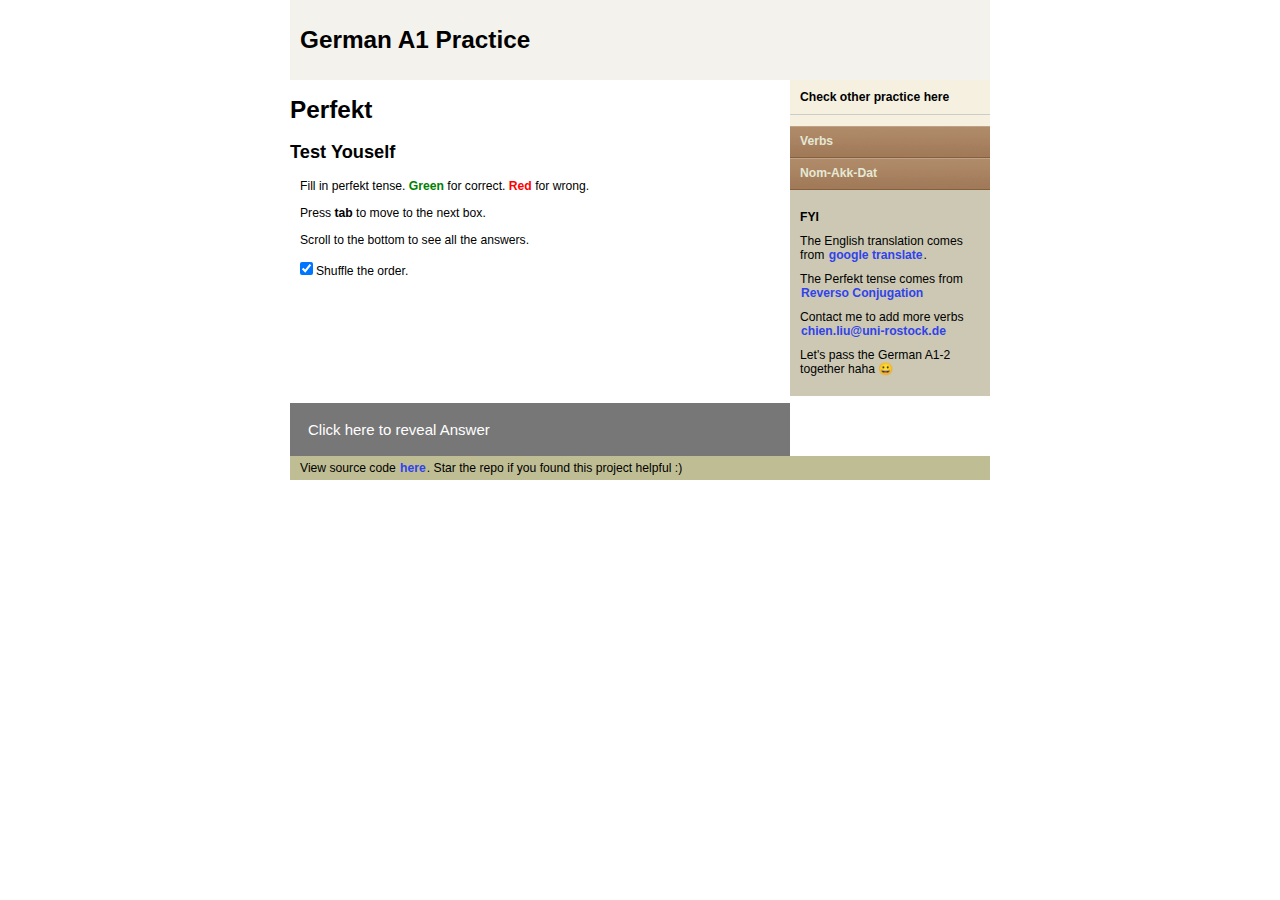
<file: index.html>
<!DOCTYPE HTML PUBLIC "-//W3C//DTD HTML 4.01//EN" "http://www.w3.org/TR/html4/strict.dtd">
<html>

<head>
  <title>German A1 Practice</title>
  <meta http-equiv="content-type" content="text/html; charset=iso-8859-1">
  <link rel="stylesheet" type="text/css" href="styles.css" />
  <style>
    table,
    th,
    td {
      border: 1px solid black;
      border-collapse: collapse;
      margin: 12px 12px 12px 12px;
      padding: 6px 12px 3px 12px;
    }

  </style>

  <style>
    /* this style tag is for collapsible */
    .collapsible {
      background-color: #777;
      color: white;
      cursor: pointer;
      padding: 18px;
      width: 100%;
      border: none;
      text-align: left;
      outline: none;
      font-size: 15px;
    }

    .active,
    .collapsible:hover {
      background-color: #555;
    }

    .content {
      padding: 0 0px;
      display: none;
      overflow: hidden;
      background-color: #ffffff;
    }

  </style>

  <style>
    #shuffle_chk {
      margin-left: 10px;
    }

  </style>

  <!-- Global site tag (gtag.js) - Google Analytics -->
  <script async src="https://www.googletagmanager.com/gtag/js?id=G-8JMJFM3SVX"></script>
  <script>
    window.dataLayer = window.dataLayer || [];
    function gtag() { dataLayer.push(arguments); }
    gtag('js', new Date());

    gtag('config', 'G-8JMJFM3SVX');
  </script>
</head>

<body onload="loadPerfektData(shuffle=true)">
  <div id="container">
    <div id="header">
      <h1>German A1 Practice</h1>
    </div>
    <div id="wrapper">
      <div id="content">
        <h1>Perfekt</h1>

        <h2>Test Youself</h2>
        <p>Fill in perfekt tense. <span style="color:green; font-weight: bold;">Green</span> for correct.
          <span style="color:red; font-weight: bold;">Red</span> for wrong.
        </p>
        <p> Press <span style="font-weight: bold;">tab</span> to move to the next box.</p>
        <p> Scroll to the bottom to see all the answers.</p>
        <input type="checkbox" id="shuffle_chk" onchange="loadPerfektData(shuffle=this.checked)" checked><label>Shuffle
          the order.</label>
        <table id="perfekt_test"></table>

        <script type="text/javascript" src="js/main.js"></script>

        <!-- Answer -->
        <p style="margin-bottom:3cm;"></p>
        <button type="button" class="collapsible">Click here to reveal Answer</button>
        <div class="content">
          <table id="perfekt_answer"></table>
        </div>

      </div>
    </div>
    <div id="navigation">
      <p><strong>Check other practice here</strong></p>
      <hr />
      <div id="menu">
        <ul>
          <li><a href="https://chien-liu.github.io/german-a1/index.html">Verbs</a></li>
          <li><a href="https://chien-liu.github.io/german-a1/nom-akk-dat.html">Nom-Akk-Dat</a></li>
        </ul>
      </div>
    </div>
    <div id="extra">
      <ul>
        <p><strong>FYI</strong></p>
        <p>The English translation comes from <a href="https://pypi.org/project/googletrans/">google translate</a>.</p>
        <p>The Perfekt tense comes from <a href="https://conjugator.reverso.net/conjugation-german.html">Reverso
            Conjugation</a></p>
        <p>Contact me to add more verbs <a
            hef="mailto:chien.liu@uni-rostock.de?subject = german-a1-Feedback">chien.liu@uni-rostock.de</a></p>
        <p>Let's pass the German A1-2 together haha &#128512</p>
      </ul>
    </div>
    <div id="footer">
      <p>View source code <a href="https://github.com/chien-liu/german-a1">here</a>. Star the repo if you found this
        project helpful :)</p>
    </div>
  </div>



  <script>
    // The script is for collapible
    var coll = document.getElementsByClassName("collapsible");
    var i;

    for (i = 0; i < coll.length; i++) {
      coll[i].addEventListener("click", function () {
        this.classList.toggle("active");
        var content = this.nextElementSibling;
        if (content.style.display === "block") {
          content.style.display = "none";
        } else {
          content.style.display = "block";
        }
      });
    }
  </script>
</body>

</html>
</file>
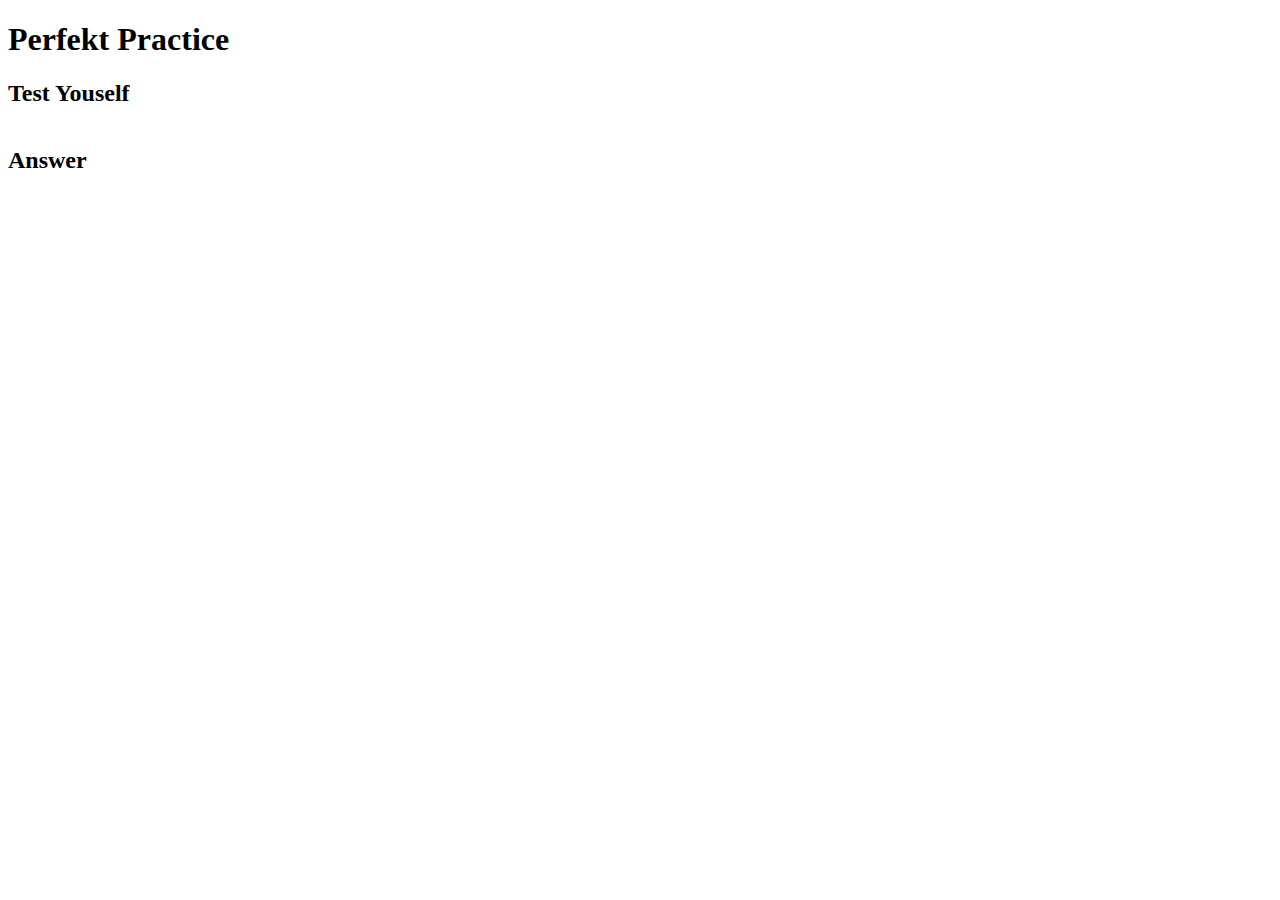
<file: index_primal.html>
<!DOCTYPE html>
<html>
  <head>
    <style>
      table,
      th,
      td {
        border: 1px solid black;
        border-collapse: collapse;
        margin: 12px 12px 12px 12px;
        padding: 12px 12px 12px 12px;
      }
    </style>
  </head>

  <body onload="getGermanVerbData()">
    <h1>Perfekt Practice</h1>

    <h2>Test Youself</h2>
    <table id="perfekt_test"></table>

    <h2>Answer</h2>
    <table id="perfekt_answer"></table>

    <script type="text/javascript" src="js/tables.js"></script>
  </body>
</html>
</file>
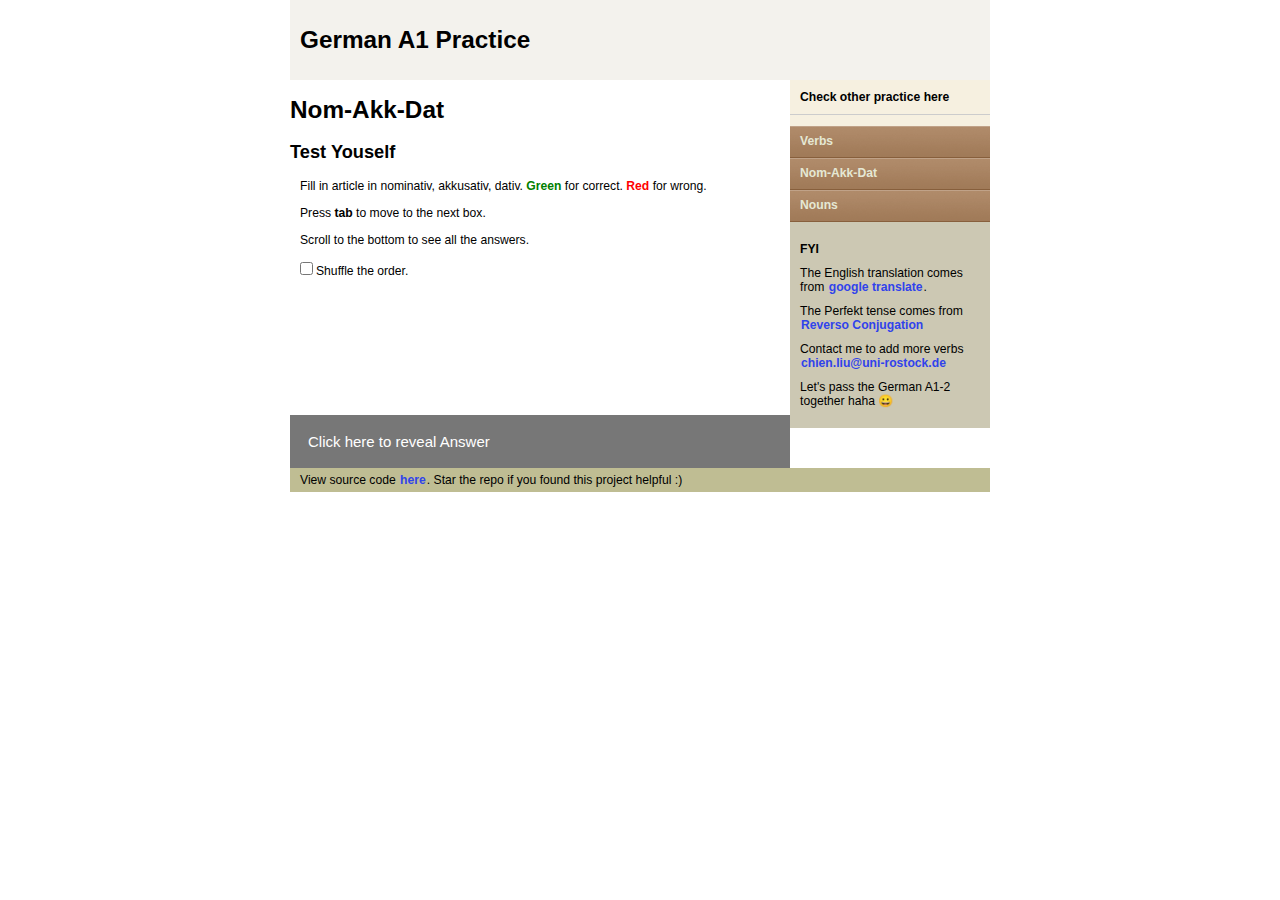
<file: nom-akk-dat.html>
<!DOCTYPE HTML PUBLIC "-//W3C//DTD HTML 4.01//EN" "http://www.w3.org/TR/html4/strict.dtd">
<html>

<head>
  <title>German A1 Practice</title>
  <meta http-equiv="content-type" content="text/html; charset=iso-8859-1">
  <link rel="stylesheet" type="text/css" href="styles.css" />
  <style>
    table,
    th,
    td {
      border: 1px solid black;
      border-collapse: collapse;
      margin: 12px 12px 12px 12px;
      padding: 6px 12px 3px 12px;
    }

  </style>

  <style>
    /* this style tag is for collapsible */
    .collapsible {
      background-color: #777;
      color: white;
      cursor: pointer;
      padding: 18px;
      width: 100%;
      border: none;
      text-align: left;
      outline: none;
      font-size: 15px;
    }

    .active,
    .collapsible:hover {
      background-color: #555;
    }

    .content {
      padding: 0 0px;
      display: none;
      overflow: hidden;
      background-color: #ffffff;
    }

  </style>

  <style>
    #shuffle_chk {
      margin-left: 10px;
    }

  </style>

  <!-- Global site tag (gtag.js) - Google Analytics -->
  <script async src="https://www.googletagmanager.com/gtag/js?id=G-8JMJFM3SVX"></script>
  <script>
    window.dataLayer = window.dataLayer || [];
    function gtag() { dataLayer.push(arguments); }
    gtag('js', new Date());

    gtag('config', 'G-8JMJFM3SVX');
  </script>
</head>

<body onload="loadArticleData(shuffle=false); loadPronomenData(shuffle=false)">
  <div id="container">
    <div id="header">
      <h1>German A1 Practice</h1>
    </div>
    <div id="wrapper">
      <div id="content">
        <p></p>
        <h1>Nom-Akk-Dat</h1>

        <h2>Test Youself</h2>
        <p>Fill in article in nominativ, akkusativ, dativ. <span style="color:green; font-weight: bold;">Green</span>
          for correct.
          <span style="color:red; font-weight: bold;">Red</span> for wrong.
        </p>
        <p> Press <span style="font-weight: bold;">tab</span> to move to the next box.</p>
        <p> Scroll to the bottom to see all the answers.</p>
        <input type="checkbox" id="shuffle_chk" onchange="loadArticleData(shuffle=this.checked); loadPronomenData(shuffle=this.checked);"><label>Shuffle
          the order.</label>
        <table id="article_test"></table>

        <table id="pronomen_test"></table>

        <script type="text/javascript" src="js/main.js"></script>

        <!-- Answer -->
        <p style="margin-bottom:3cm;"></p>
        <button type="button" class="collapsible">Click here to reveal Answer</button>
        <div class="content">
          <table id="article_answer"></table>
          <table id="pronomen_answer"></table>
        </div>

      </div>
    </div>
    <div id="navigation">
      <p><strong>Check other practice here</strong></p>
      <hr />
      <div id="menu">
        <ul>
          <li><a href="https://chien-liu.github.io/german-a1/index.html">Verbs</a></li>
          <li><a href="https://chien-liu.github.io/german-a1/nom-akk-dat.html">Nom-Akk-Dat</a></li>
          <li><a href="https://chien-liu.github.io/german-a1/noun.html">Nouns</a></li>
        </ul>
      </div>
    </div>
    <div id="extra">
      <ul>
        <p><strong>FYI</strong></p>
        <p>The English translation comes from <a href="https://pypi.org/project/googletrans/">google translate</a>.</p>
        <p>The Perfekt tense comes from <a href="https://conjugator.reverso.net/conjugation-german.html">Reverso
            Conjugation</a></p>
        <p>Contact me to add more verbs <a
            hef="mailto:chien.liu@uni-rostock.de?subject = german-a1-Feedback">chien.liu@uni-rostock.de</a></p>
        <p>Let's pass the German A1-2 together haha &#128512</p>
      </ul>
    </div>
    <div id="footer">
      <p>View source code <a href="https://github.com/chien-liu/german-a1">here</a>. Star the repo if you found this
        project helpful :)</p>
    </div>
  </div>



  <script>
    // The script is for collapible
    var coll = document.getElementsByClassName("collapsible");
    var i;

    for (i = 0; i < coll.length; i++) {
      coll[i].addEventListener("click", function () {
        this.classList.toggle("active");
        var content = this.nextElementSibling;
        if (content.style.display === "block") {
          content.style.display = "none";
        } else {
          content.style.display = "block";
        }
      });
    }
  </script>
</body>

</html>
</file>
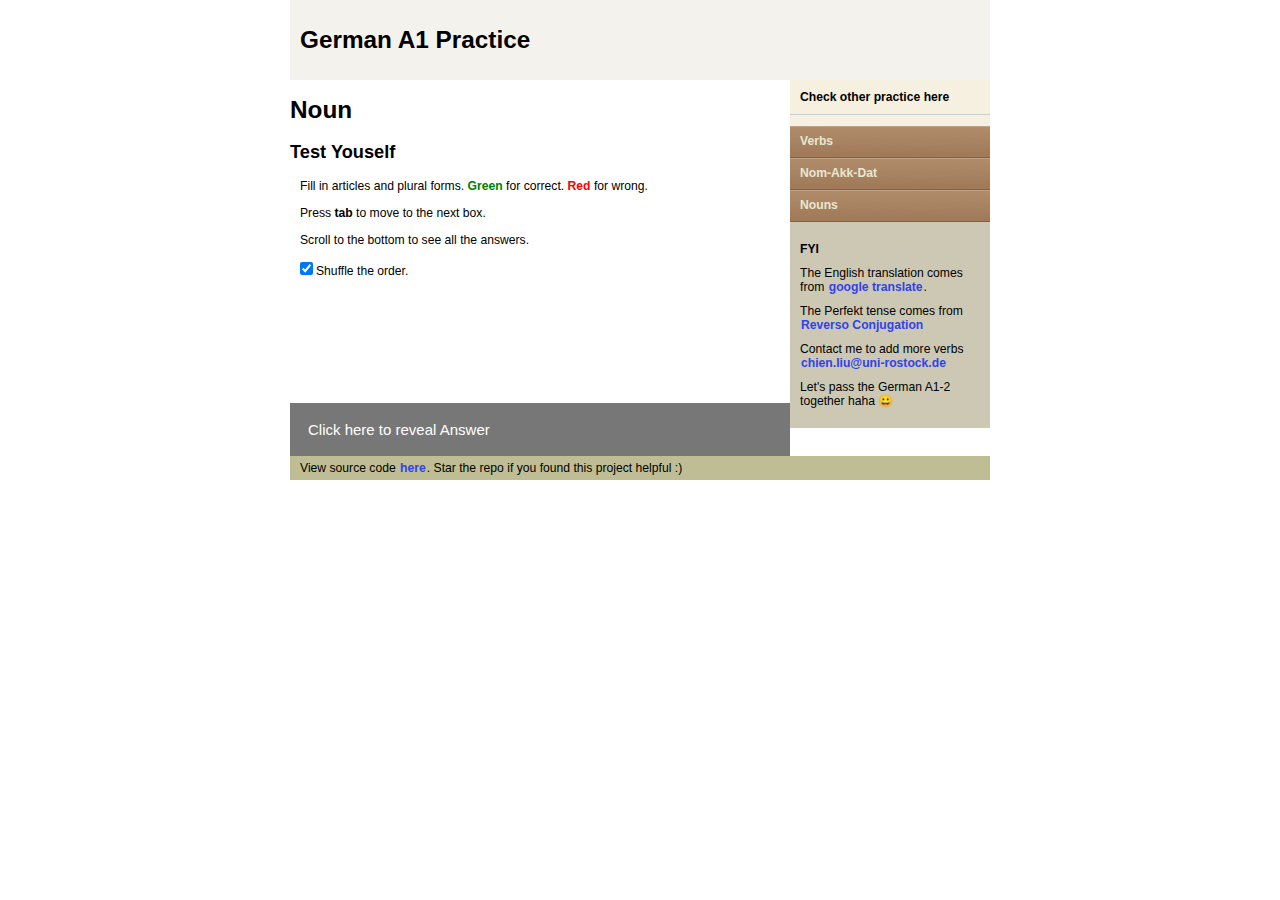
<file: noun.html>
<!DOCTYPE HTML PUBLIC "-//W3C//DTD HTML 4.01//EN" "http://www.w3.org/TR/html4/strict.dtd">
<html>

<head>
  <title>German A1 Practice</title>
  <meta http-equiv="content-type" content="text/html; charset=iso-8859-1">
  <link rel="stylesheet" type="text/css" href="styles.css" />
  <style>
    table,
    th,
    td {
      border: 1px solid black;
      border-collapse: collapse;
      margin: 12px 12px 12px 12px;
      padding: 6px 12px 3px 12px;
    }

  </style>

  <style>
    /* this style tag is for collapsible */
    .collapsible {
      background-color: #777;
      color: white;
      cursor: pointer;
      padding: 18px;
      width: 100%;
      border: none;
      text-align: left;
      outline: none;
      font-size: 15px;
    }

    .active,
    .collapsible:hover {
      background-color: #555;
    }

    .content {
      padding: 0 0px;
      display: none;
      overflow: hidden;
      background-color: #ffffff;
    }

  </style>

  <style>
    #shuffle_chk {
      margin-left: 10px;
    }

  </style>

  <!-- Global site tag (gtag.js) - Google Analytics -->
  <script async src="https://www.googletagmanager.com/gtag/js?id=G-8JMJFM3SVX"></script>
  <script>
    window.dataLayer = window.dataLayer || [];
    function gtag() { dataLayer.push(arguments); }
    gtag('js', new Date());

    gtag('config', 'G-8JMJFM3SVX');
  </script>
</head>

<body onload="loadNounData(shuffle=true)">
  <div id="container">
    <div id="header">
      <h1>German A1 Practice</h1>
    </div>
    <div id="wrapper">
      <div id="content">
        <h1>Noun</h1>

        <h2>Test Youself</h2>
        <p>Fill in articles and plural forms. <span style="color:green; font-weight: bold;">Green</span> for correct.
          <span style="color:red; font-weight: bold;">Red</span> for wrong.
        </p>
        <p> Press <span style="font-weight: bold;">tab</span> to move to the next box.</p>
        <p> Scroll to the bottom to see all the answers.</p>
        <input type="checkbox" id="shuffle_chk" onchange="loadNounData(shuffle=this.checked)" checked><label>Shuffle
          the order.</label>
        <table id="noun_test"></table>

        <script type="text/javascript" src="js/main.js"></script>

        <!-- Answer -->
        <p style="margin-bottom:3cm;"></p>
        <button type="button" class="collapsible">Click here to reveal Answer</button>
        <div class="content">
          <table id="noun_answer"></table>
        </div>

      </div>
    </div>
    <div id="navigation">
      <p><strong>Check other practice here</strong></p>
      <hr />
      <div id="menu">
        <ul>
          <li><a href="https://chien-liu.github.io/german-a1/index.html">Verbs</a></li>
          <li><a href="https://chien-liu.github.io/german-a1/nom-akk-dat.html">Nom-Akk-Dat</a></li>
          <li><a href="https://chien-liu.github.io/german-a1/noun.html">Nouns</a></li>
        </ul>
      </div>
    </div>
    <div id="extra">
      <ul>
        <p><strong>FYI</strong></p>
        <p>The English translation comes from <a href="https://pypi.org/project/googletrans/">google translate</a>.</p>
        <p>The Perfekt tense comes from <a href="https://conjugator.reverso.net/conjugation-german.html">Reverso
            Conjugation</a></p>
        <p>Contact me to add more verbs <a
            hef="mailto:chien.liu@uni-rostock.de?subject = german-a1-Feedback">chien.liu@uni-rostock.de</a></p>
        <p>Let's pass the German A1-2 together haha &#128512</p>
      </ul>
    </div>
    <div id="footer">
      <p>View source code <a href="https://github.com/chien-liu/german-a1">here</a>. Star the repo if you found this
        project helpful :)</p>
    </div>
  </div>



  <script>
    // The script is for collapible
    var coll = document.getElementsByClassName("collapsible");
    var i;

    for (i = 0; i < coll.length; i++) {
      coll[i].addEventListener("click", function () {
        this.classList.toggle("active");
        var content = this.nextElementSibling;
        if (content.style.display === "block") {
          content.style.display = "none";
        } else {
          content.style.display = "block";
        }
      });
    }
  </script>
</body>

</html>
</file>
<file: styles.css>
html,body{margin:0;padding:0}
body{font: 76% arial,sans-serif;text-align:center}
p{margin:0 10px 10px}
a{padding:1px; text-decoration:none; color:rgb(48, 67, 235); font-weight: bold;}
div#header{background-color:#F3F2ED;}
div#header h1{height:80px;line-height:80px;margin:0;padding-left:10px;}
div#container{text-align:left}
div#content p{line-height:1.4}
div#navigation{background:#F6F0E0; padding-top: 10px;}
/* div#navigation ul{margin:20px 0; padding:0; list-style-type:none;}
div#navigation li{margin-bottom:0px; padding: 10px;} */
div#extra{background:#CCC8B3;}
div#extra ul{margin:20px 0; padding:0; list-style-type:none;}
div#footer{background:#BFBD93;}
div#footer p{margin:0;padding:5px 10px}
div#container{width:700px;margin:0 auto}
div#content{float:left;width:500px}
div#navigation{float:right;width:200px}
div#extra{float:right;clear:right;width:200px}
div#footer{clear:both;width:100%}

hr {
	border:none;
	border-top:1px solid #CCCCCC;
	height:1px;
	/* margin-bottom:25px; */
	}
	
ul {
	list-style: none;
	margin: 0;
	padding: 0;
	}

#menu {
	width: 200px;
	margin-top: 10px;
	}
	
#menu li a {
  	height: 32px;
  	voice-family: "\"}\""; 
  	voice-family: inherit;
  	height: 24px;
	text-decoration: none;
	}
		
	
#menu li a:link, #menu li a:visited {
	color: #E5E8D4;
	display: block;
	background: url(icons/menu.gif);
	padding: 8px 0 0 10px;
	}
	
#menu li a:hover {
	color: #725033;
	background: url(icons/menu.gif) 0 -32px;
	padding: 8px 0 0 10px;
	}
	
#menu li a:active {
	color: #fff;
	background: url(icons/menu.gif) 0 -64px;
	padding: 8px 0 0 10px;
	}
</file>
